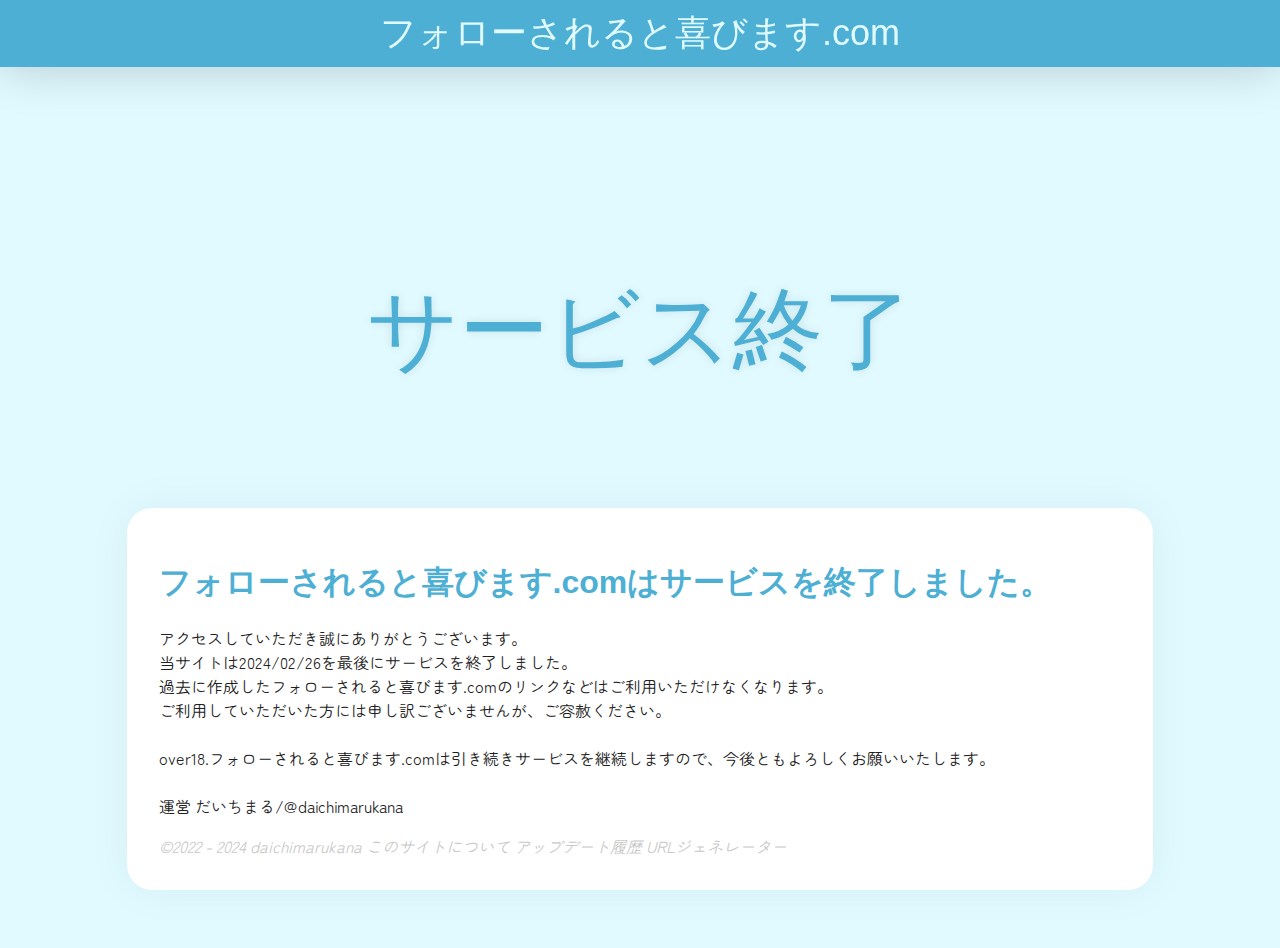
<file: index.html>
<!DOCTYPE html>
<html>
    <head>
        <title>フォローされると喜びます.com</title>
        <meta charset="UTF-8">
        <script async src="https://pagead2.googlesyndication.com/pagead/js/adsbygoogle.js?client=ca-pub-8891010575539194"
     crossorigin="anonymous"></script>
        <link rel="preconnect" href="https://fonts.googleapis.com">
        <link rel="preconnect" href="https://fonts.gstatic.com" crossorigin>
        <link href="https://fonts.googleapis.com/css2?family=Kosugi+Maru&family=Zen+Maru+Gothic&display=swap" rel="stylesheet">
        <link id="PageStyleSheet" rel="stylesheet" href="style/style.css" />
        <link rel="icon" type="image/png" href="fabicon/icon-16x16.png" sizes="16x16" />
        <link rel="icon" type="image/png" href="fabicon/icon-32x32.png" sizes="32x32" />
        <link rel="icon" type="image/png" href="fabicon/icon-96x96.png" sizes="96x96" />
        <link rel="apple-touch-icon" sizes="57x57"   href="fabicon/apple-touch-icon-57x57.png" />
        <link rel="apple-touch-icon" sizes="60x60"   href="fabicon/apple-touch-icon-60x60.png" />
        <link rel="apple-touch-icon" sizes="72x72"   href="fabicon/apple-touch-icon-72x72.png" />
        <link rel="apple-touch-icon" sizes="76x76"   href="fabicon/apple-touch-icon-76x76.png" />
        <link rel="apple-touch-icon" sizes="114x114" href="fabicon/apple-touch-icon-114x114.png" />
        <link rel="apple-touch-icon" sizes="120x120" href="fabicon/apple-touch-icon-120x120.png" />
        <link rel="apple-touch-icon" sizes="144x144" href="fabicon/apple-touch-icon-144x144.png" />
        <link rel="apple-touch-icon" sizes="152x152" href="fabicon/apple-touch-icon-152x152.png" />
        <link rel="apple-touch-icon" sizes="180x180" href="fabicon/apple-touch-icon-180x180.png" />

       
    <meta property="og:url" content="https://xn--48ji8b3b1c1dg4uro5h4fq416b.com/">
    <meta property="og:type" content="website">
    <meta property="og:title" content="フォローされると喜びます.com">
    <meta property="og:description" content="フォローしてください！！！サービス終了しました">
    <meta property="og:image" content="/fotohap.png">
        
    </head>

    <div class="Header">フォローされると喜びます.com</div>

    <div class="dekamoji">サービス終了</div>

    <main>
        <h1>フォローされると喜びます.comはサービスを終了しました。</h1>
        <p>アクセスしていただき誠にありがとうございます。<br>当サイトは2024/02/26を最後にサービスを終了しました。<br>過去に作成したフォローされると喜びます.comのリンクなどはご利用いただけなくなります。<br>
        ご利用していただいた方には申し訳ございませんが、ご容赦ください。<br><br>over18.フォローされると喜びます.comは引き続きサービスを継続しますので、今後ともよろしくお願いいたします。<br>
        <br>運営 だいちまる/@daichimarukana</p>
        
        </div>
        <a href="https://daichimarukana.com" class="foo">©2022 - 2024 daichimarukana</a>
        <a href="https://xn--48ji8b3b1c1dg4uro5h4fq416b.com/info/" class="foo">このサイトについて</a>
        <a href="https://xn--48ji8b3b1c1dg4uro5h4fq416b.com/info/update" class="foo">アップデート履歴</a>
        <a href="https://xn--48ji8b3b1c1dg4uro5h4fq416b.com/generate" class="foo">URLジェネレーター</a>
    </main>


</html>
</file>
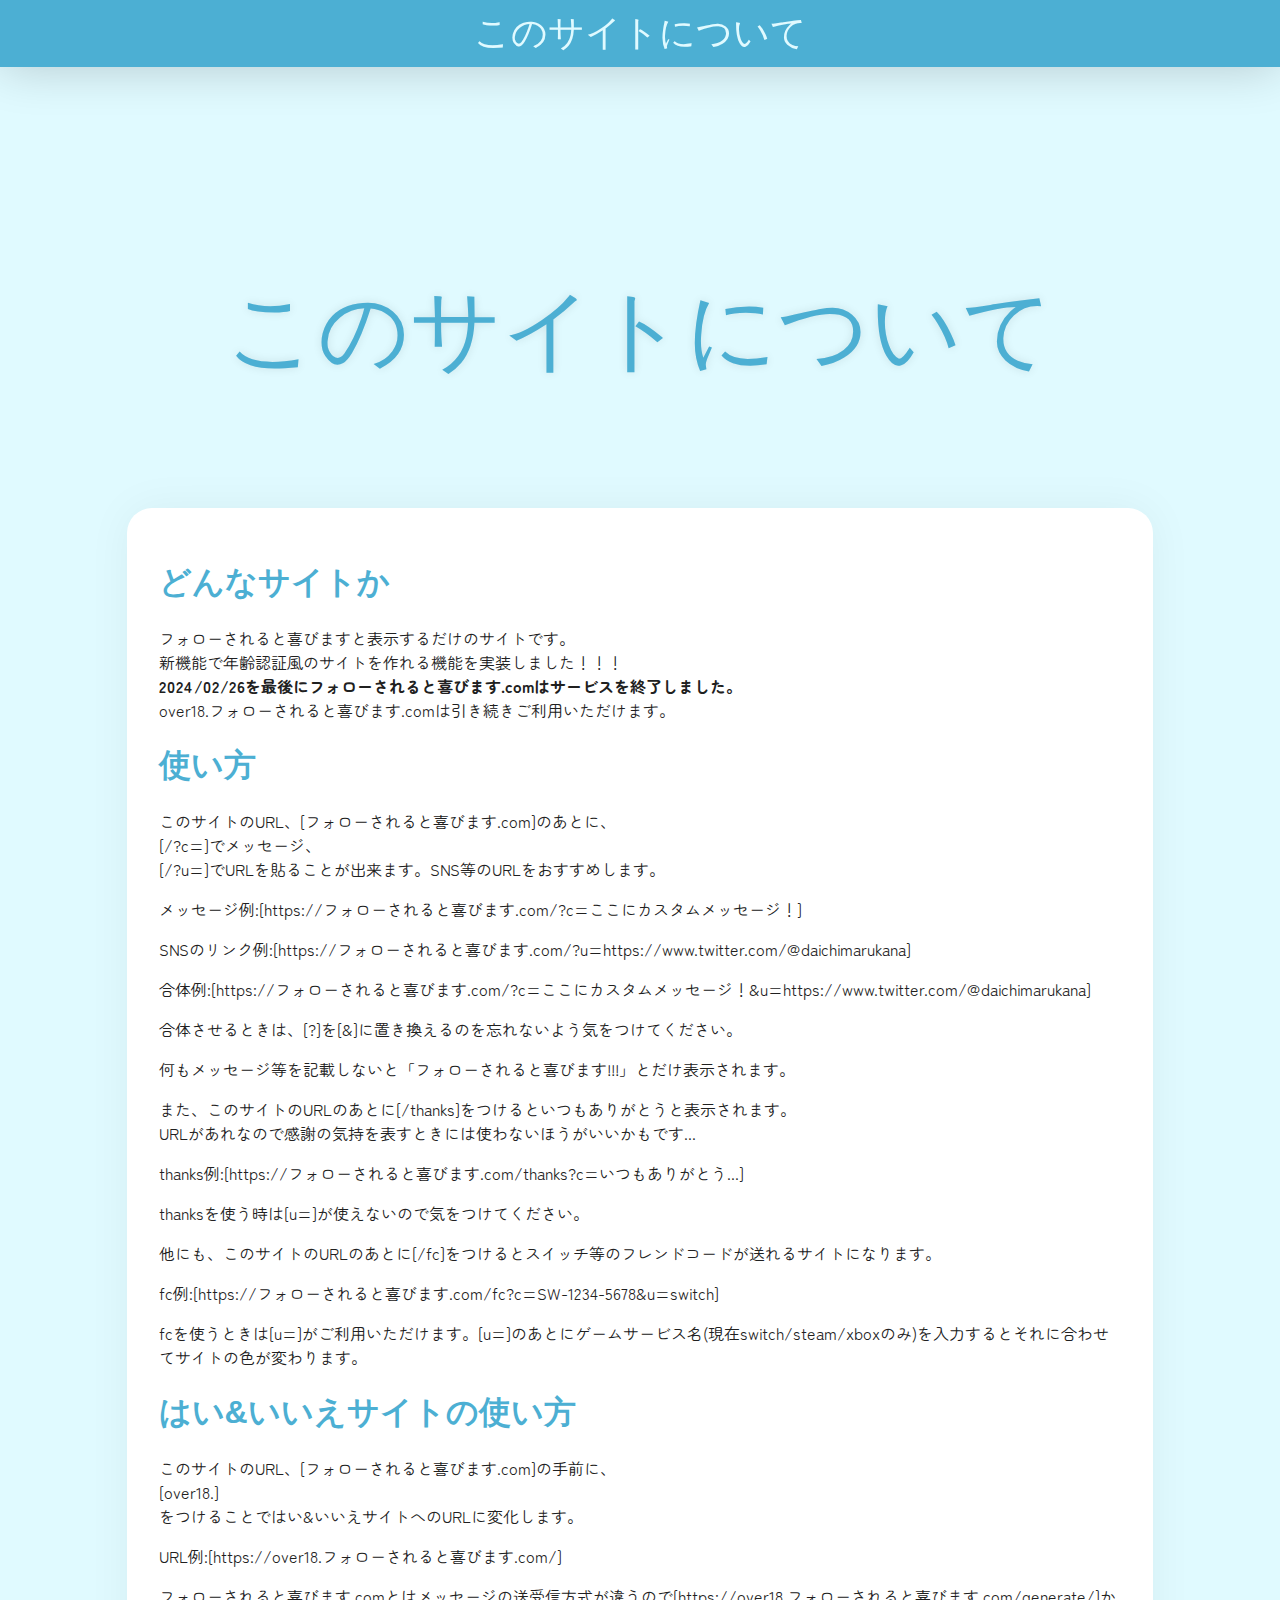
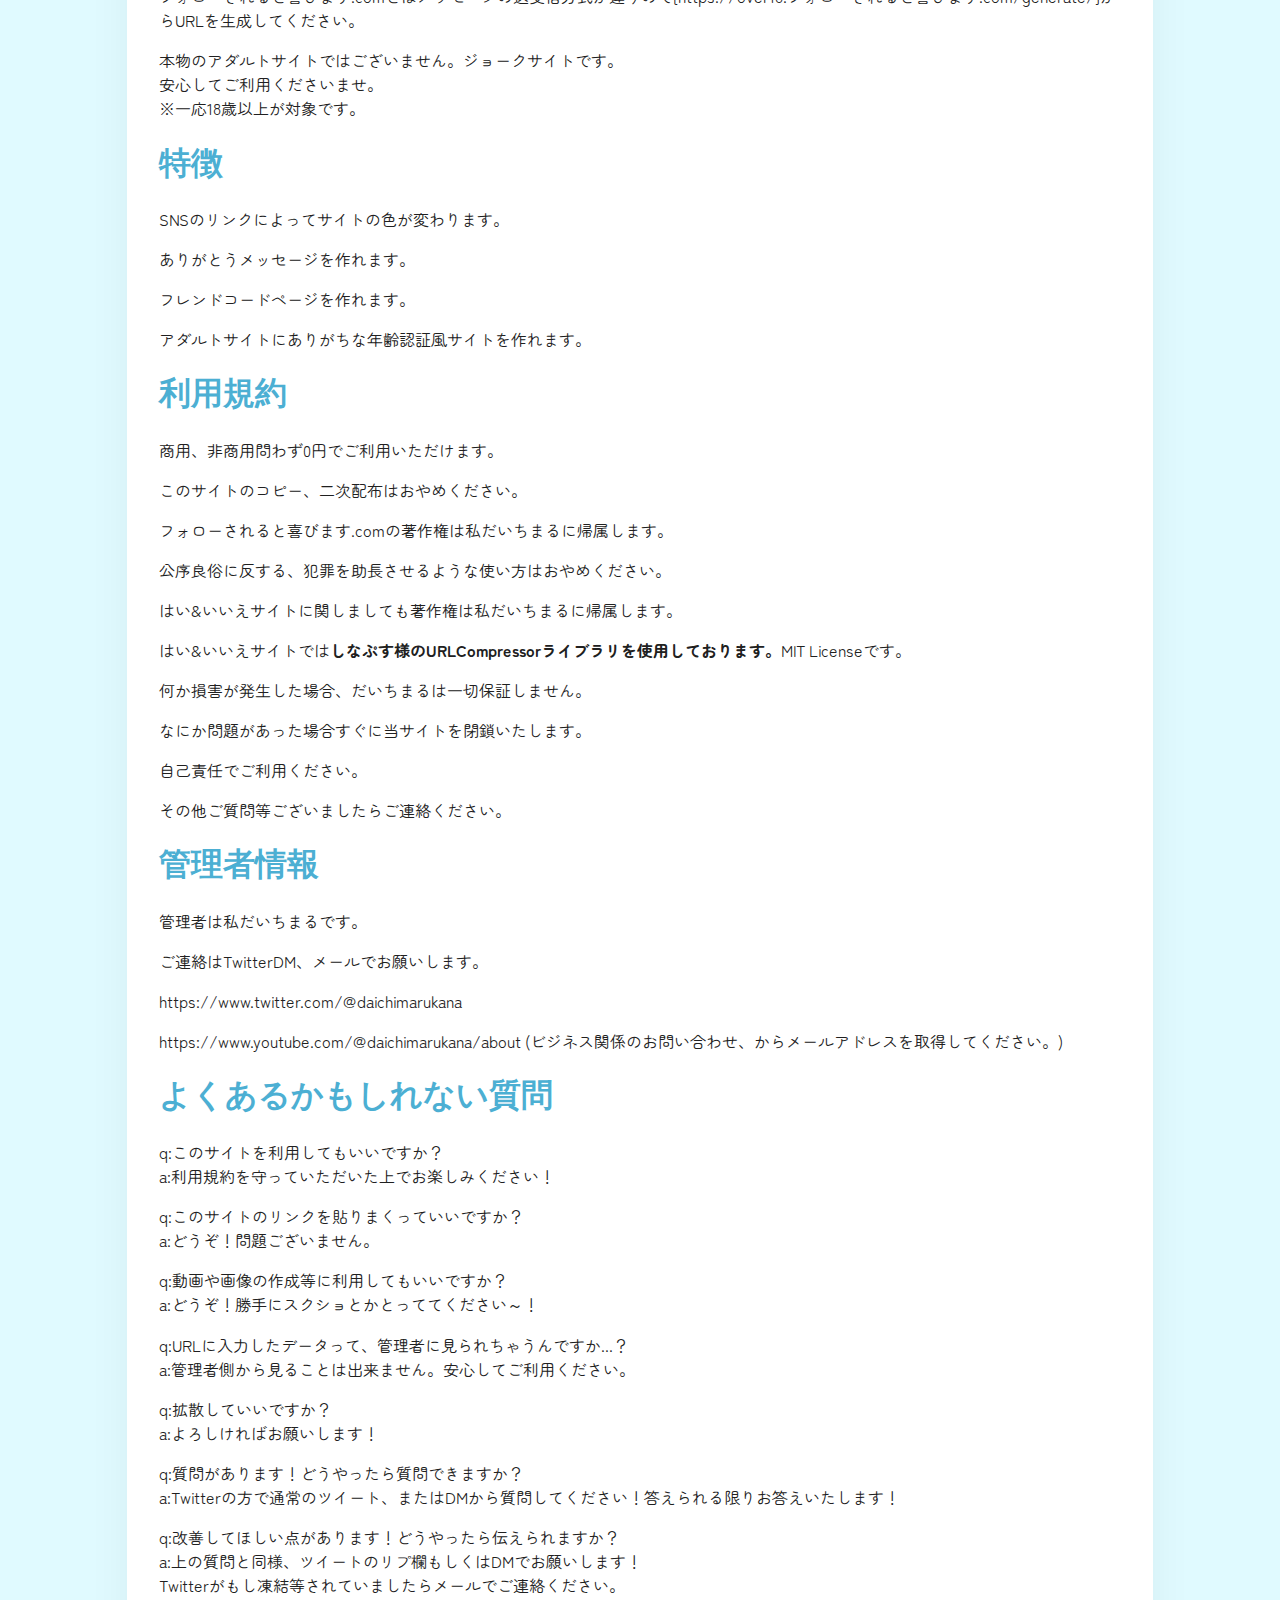
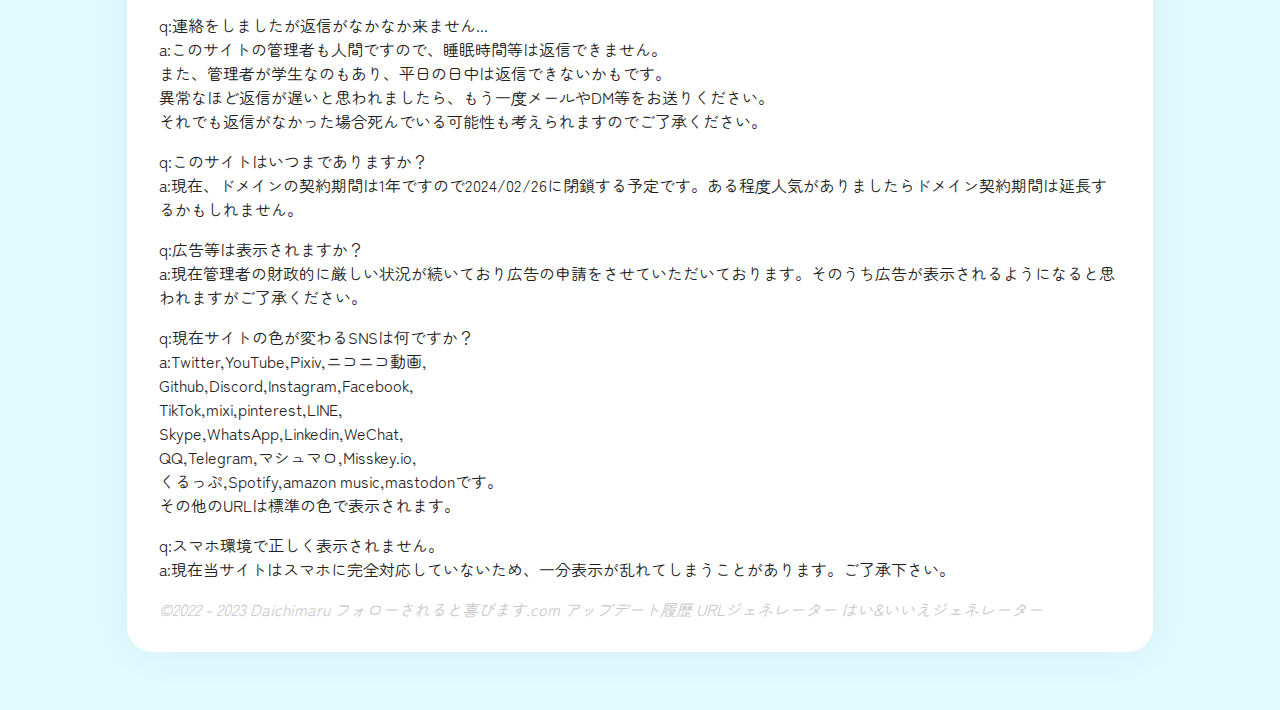
<file: info/index.html>
<!DOCTYPE html>
<html>
    <head>
        <title>このサイトについて - フォローされると喜びます.com</title>
        <meta charset="UTF-8">
        <link rel="preconnect" href="https://fonts.googleapis.com">
        <link rel="preconnect" href="https://fonts.gstatic.com" crossorigin>
        <link href="https://fonts.googleapis.com/css2?family=Kosugi+Maru&family=Zen+Maru+Gothic&display=swap" rel="stylesheet">
        <link id="PageStyleSheet" rel="stylesheet" href="../style/style.css" />
        <link rel="icon" type="image/png" href="../fabicon/icon-16x16.png" sizes="16x16" />
        <link rel="icon" type="image/png" href="../fabicon/icon-32x32.png" sizes="32x32" />
        <link rel="icon" type="image/png" href="../fabicon/icon-96x96.png" sizes="96x96" />
        <link rel="apple-touch-icon" sizes="57x57"   href="../fabicon/apple-touch-icon-57x57.png" />
        <link rel="apple-touch-icon" sizes="60x60"   href="../fabicon/apple-touch-icon-60x60.png" />
        <link rel="apple-touch-icon" sizes="72x72"   href="../fabicon/apple-touch-icon-72x72.png" />
        <link rel="apple-touch-icon" sizes="76x76"   href="../fabicon/apple-touch-icon-76x76.png" />
        <link rel="apple-touch-icon" sizes="114x114" href="../fabicon/apple-touch-icon-114x114.png" />
        <link rel="apple-touch-icon" sizes="120x120" href="../fabicon/apple-touch-icon-120x120.png" />
        <link rel="apple-touch-icon" sizes="144x144" href="../fabicon/apple-touch-icon-144x144.png" />
        <link rel="apple-touch-icon" sizes="152x152" href="../fabicon/apple-touch-icon-152x152.png" />
        <link rel="apple-touch-icon" sizes="180x180" href="../fabicon/apple-touch-icon-180x180.png" />

          </script>
    </head>

    <div class="Header">このサイトについて</div>

    <div class="dekamoji">このサイトについて</div>

    <main>
        <h1>どんなサイトか</h1>
        <p>フォローされると喜びますと表示するだけのサイトです。<br>新機能で年齢認証風のサイトを作れる機能を実装しました！！！<br>
        <b>2024/02/26を最後にフォローされると喜びます.comはサービスを終了しました。</b><br>over18.フォローされると喜びます.comは引き続きご利用いただけます。</p>
        <h1>使い方</h1>
        <p>このサイトのURL、[フォローされると喜びます.com]のあとに、<br>[/?c=]でメッセージ、<br>[/?u=]でURLを貼ることが出来ます。SNS等のURLをおすすめします。</p>
        <p>メッセージ例:[https://フォローされると喜びます.com/?c=ここにカスタムメッセージ！]</p>
        <p>SNSのリンク例:[https://フォローされると喜びます.com/?u=https://www.twitter.com/@daichimarukana]</p>
        <p>合体例:[https://フォローされると喜びます.com/?c=ここにカスタムメッセージ！&u=https://www.twitter.com/@daichimarukana]</p>
        <p>合体させるときは、[?]を[&]に置き換えるのを忘れないよう気をつけてください。</p>
        <p>何もメッセージ等を記載しないと「フォローされると喜びます!!!」とだけ表示されます。</p>
        <p>また、このサイトのURLのあとに[/thanks]をつけるといつもありがとうと表示されます。<br>URLがあれなので感謝の気持を表すときには使わないほうがいいかもです...</p>
        <p>thanks例:[https://フォローされると喜びます.com/thanks?c=いつもありがとう...]</p>
        <p>thanksを使う時は[u=]が使えないので気をつけてください。<p>
        <p>他にも、このサイトのURLのあとに[/fc]をつけるとスイッチ等のフレンドコードが送れるサイトになります。<p>
        <p>fc例:[https://フォローされると喜びます.com/fc?c=SW-1234-5678&u=switch]<p>
        <p>fcを使うときは[u=]がご利用いただけます。[u=]のあとにゲームサービス名(現在switch/steam/xboxのみ)を入力するとそれに合わせてサイトの色が変わります。</p>

        <h1>はい&いいえサイトの使い方</h1>
        <p>このサイトのURL、[フォローされると喜びます.com]の手前に、<br>[over18.]<br>をつけることではい&いいえサイトへのURLに変化します。</p>
        <p>URL例:[https://over18.フォローされると喜びます.com/]</p>
        <p>フォローされると喜びます.comとはメッセージの送受信方式が違うので[https://over18.フォローされると喜びます.com/generate/]からURLを生成してください。</p>
        <p>本物のアダルトサイトではございません。ジョークサイトです。<br>安心してご利用くださいませ。<br>※一応18歳以上が対象です。</p>

        <h1>特徴</h1>
        <p>SNSのリンクによってサイトの色が変わります。</p>
        <p>ありがとうメッセージを作れます。</p>
        <p>フレンドコードページを作れます。</P>
        <p>アダルトサイトにありがちな年齢認証風サイトを作れます。</p>
        <h1>利用規約</h1>
        <p>商用、非商用問わず0円でご利用いただけます。</p>
        <p>このサイトのコピー、二次配布はおやめください。</p>
        <p>フォローされると喜びます.comの著作権は私だいちまるに帰属します。</p>
        <p>公序良俗に反する、犯罪を助長させるような使い方はおやめください。</p>
        <p>はい&いいえサイトに関しましても著作権は私だいちまるに帰属します。</p>
        <p>はい&いいえサイトでは<b>しなぷす様のURLCompressorライブラリを使用しております。</b>MIT Licenseです。</p>
        <P>何か損害が発生した場合、だいちまるは一切保証しません。</P>
        <p>なにか問題があった場合すぐに当サイトを閉鎖いたします。</p>
        <p>自己責任でご利用ください。</p>
        <p></p>
        <p>その他ご質問等ございましたらご連絡ください。</p>
        <h1>管理者情報</h1>
        <p>管理者は私だいちまるです。</p>
        <p>ご連絡はTwitterDM、メールでお願いします。</p>
        <p>https://www.twitter.com/@daichimarukana</p>
        <p>https://www.youtube.com/@daichimarukana/about (ビジネス関係のお問い合わせ、からメールアドレスを取得してください。)</p>
        <h1>よくあるかもしれない質問</h1>
        <p>q:このサイトを利用してもいいですか？<br>a:利用規約を守っていただいた上でお楽しみください！</p>
        <p>q:このサイトのリンクを貼りまくっていいですか？<br>a:どうぞ！問題ございません。</p>
        <p>q:動画や画像の作成等に利用してもいいですか？<br>a:どうぞ！勝手にスクショとかとっててください～！</p>
        <p>q:URLに入力したデータって、管理者に見られちゃうんですか...？<br>a:管理者側から見ることは出来ません。安心してご利用ください。</p>
        <p>q:拡散していいですか？<br>a:よろしければお願いします！</p>
        <p>q:質問があります！どうやったら質問できますか？<br>a:Twitterの方で通常のツイート、またはDMから質問してください！答えられる限りお答えいたします！</p>
        <p>q:改善してほしい点があります！どうやったら伝えられますか？<br>a:上の質問と同様、ツイートのリプ欄もしくはDMでお願いします！<br>Twitterがもし凍結等されていましたらメールでご連絡ください。</p>
        <p>q:連絡をしましたが返信がなかなか来ません...<br>a:このサイトの管理者も人間ですので、睡眠時間等は返信できません。<br>また、管理者が学生なのもあり、平日の日中は返信できないかもです。<br>異常なほど返信が遅いと思われましたら、もう一度メールやDM等をお送りください。<br>それでも返信がなかった場合死んでいる可能性も考えられますのでご了承ください。</p>
        <p>q:このサイトはいつまでありますか？<br>a:現在、ドメインの契約期間は1年ですので2024/02/26に閉鎖する予定です。ある程度人気がありましたらドメイン契約期間は延長するかもしれません。</p>
        <p>q:広告等は表示されますか？<br>a:現在管理者の財政的に厳しい状況が続いており広告の申請をさせていただいております。そのうち広告が表示されるようになると思われますがご了承ください。</p>
        <p>q:現在サイトの色が変わるSNSは何ですか？<br>a:Twitter,YouTube,Pixiv,ニコニコ動画,<br>Github,Discord,Instagram,Facebook,<br>TikTok,mixi,pinterest,LINE,<br>Skype,WhatsApp,Linkedin,WeChat,<br>QQ,Telegram,マシュマロ,Misskey.io,<br>くるっぷ,Spotify,amazon music,mastodonです。<br>その他のURLは標準の色で表示されます。</p>
        <p>q:スマホ環境で正しく表示されません。<br>a:現在当サイトはスマホに完全対応していないため、一分表示が乱れてしまうことがあります。ご了承下さい。</p>
        <a href="https://daichimarukana.com" class="foo">©2022 - 2023 Daichimaru</a>
        <a href="https://xn--48ji8b3b1c1dg4uro5h4fq416b.com/" class="foo">フォローされると喜びます.com</a>
        <a href="https://xn--48ji8b3b1c1dg4uro5h4fq416b.com/info/update" class="foo">アップデート履歴</a>
        <a href="https://xn--48ji8b3b1c1dg4uro5h4fq416b.com/generate" class="foo">URLジェネレーター</a>
        <a href="https://over18.xn--48ji8b3b1c1dg4uro5h4fq416b.com/generate" class="foo">はい&いいえジェネレーター</a>
    </main>


</html>
</file>
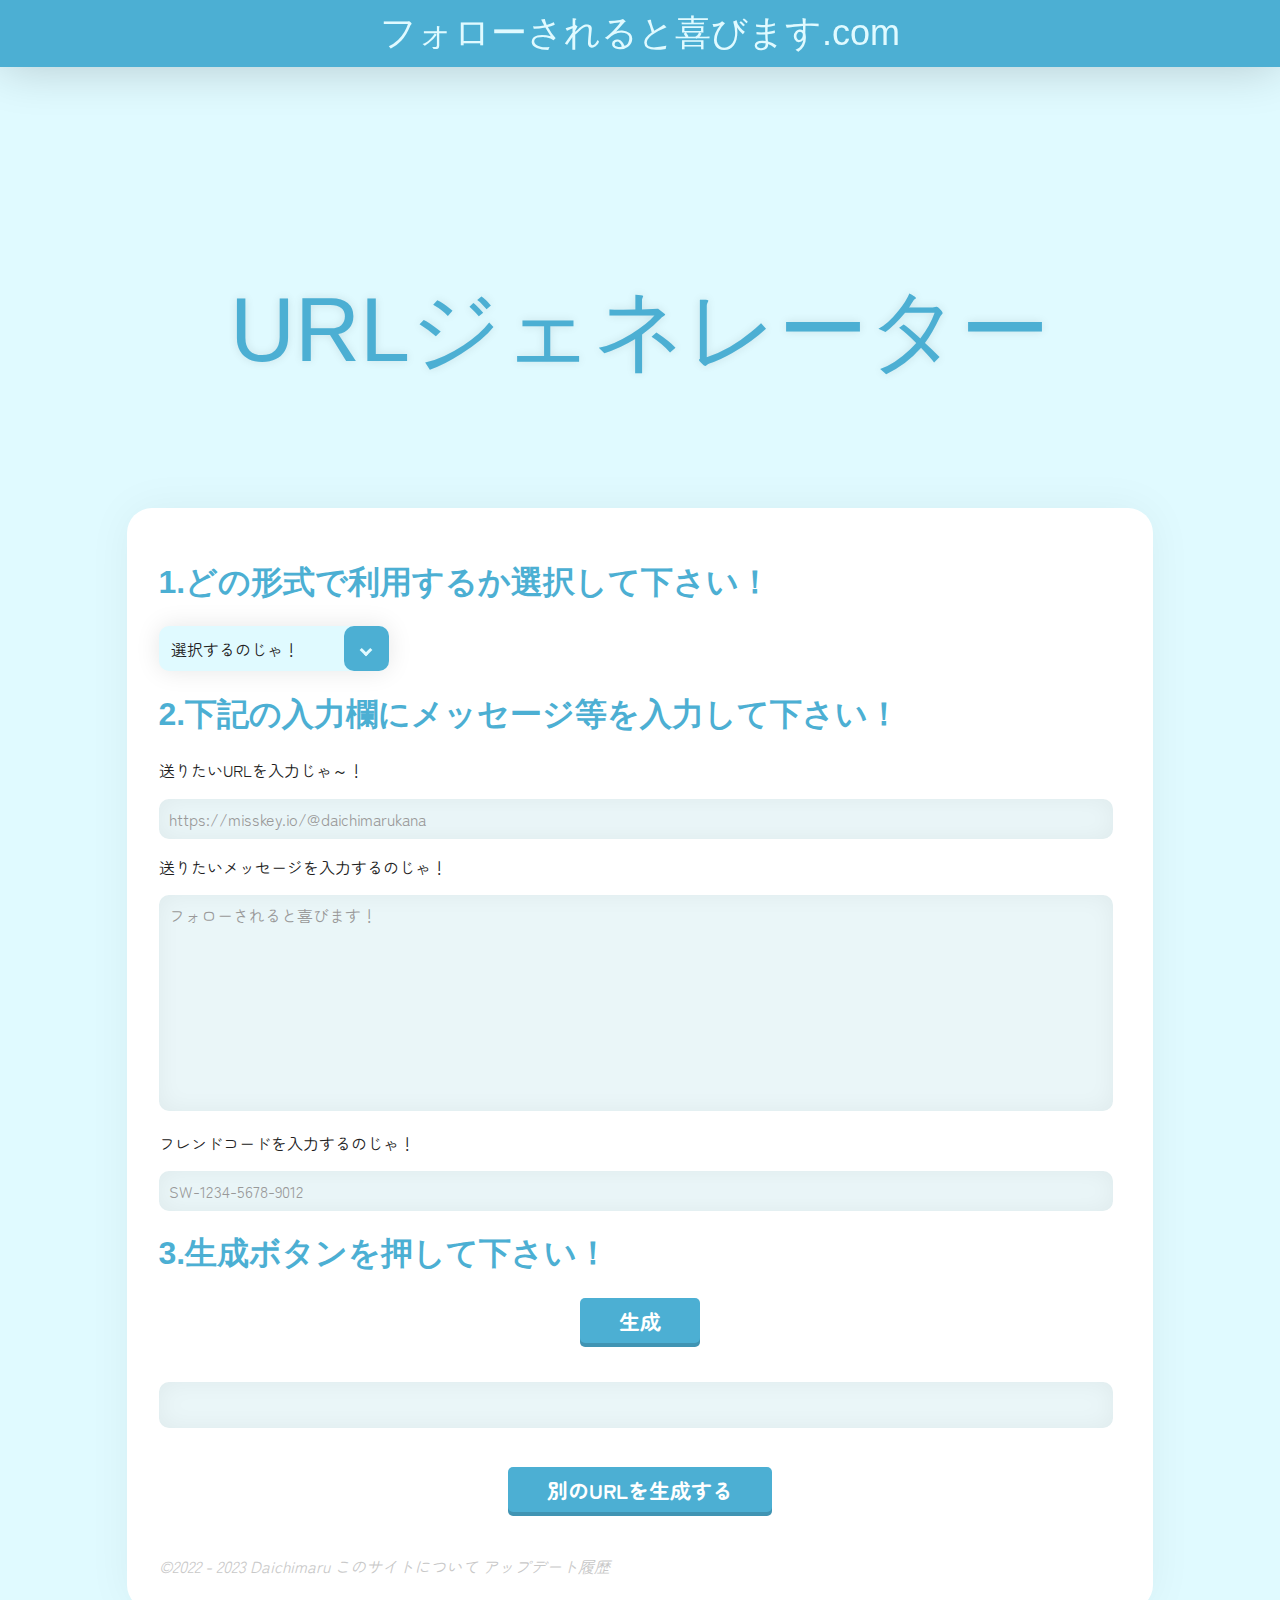
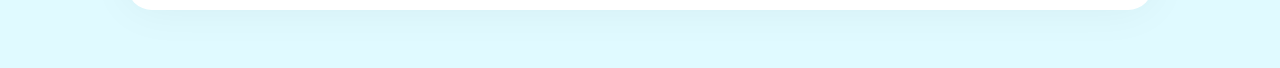
<file: generate.html>
<!DOCTYPE html>

<html>
    <head>
        <title>フォローされると喜びます.com</title>
        <meta charset="UTF-8">
        <link rel="preconnect" href="https://fonts.googleapis.com">
        <link rel="preconnect" href="https://fonts.gstatic.com" crossorigin>
        <link href="https://fonts.googleapis.com/css2?family=Kosugi+Maru&family=Zen+Maru+Gothic&display=swap" rel="stylesheet">
        <link id="PageStyleSheet" rel="stylesheet" href="style/style.css" />
        <link rel="icon" type="image/png" href="fabicon/icon-16x16.png" sizes="16x16" />
        <link rel="icon" type="image/png" href="fabicon/icon-32x32.png" sizes="32x32" />
        <link rel="icon" type="image/png" href="fabicon/icon-96x96.png" sizes="96x96" />
        <link rel="apple-touch-icon" sizes="57x57"   href="fabicon/apple-touch-icon-57x57.png" />
        <link rel="apple-touch-icon" sizes="60x60"   href="fabicon/apple-touch-icon-60x60.png" />
        <link rel="apple-touch-icon" sizes="72x72"   href="fabicon/apple-touch-icon-72x72.png" />
        <link rel="apple-touch-icon" sizes="76x76"   href="fabicon/apple-touch-icon-76x76.png" />
        <link rel="apple-touch-icon" sizes="114x114" href="fabicon/apple-touch-icon-114x114.png" />
        <link rel="apple-touch-icon" sizes="120x120" href="fabicon/apple-touch-icon-120x120.png" />
        <link rel="apple-touch-icon" sizes="144x144" href="fabicon/apple-touch-icon-144x144.png" />
        <link rel="apple-touch-icon" sizes="152x152" href="fabicon/apple-touch-icon-152x152.png" />
        <link rel="apple-touch-icon" sizes="180x180" href="fabicon/apple-touch-icon-180x180.png" />

        <script type="text/javascript">
        var fgt = ""
        window.onload = function(){
        document.getElementById("checkButton").onclick = function(){
        var str1 = document.getElementById("url").value;
        var str2 = document.getElementById("mes").value;
        var str3 = document.getElementById("fc").value;

        str4 = str2.replace(/\n/g, '<br>');

        str5 = str2.replace(/\n/g, '&lt;br&gt;');

        if(document.getElementById('snsck')){
        id = document.getElementById('snsck').value;
        if(id == 'sns'){
          var str = "https://xn--48ji8b3b1c1dg4uro5h4fq416b.com/?c="+str4+"&u="+str1+"";
          var vpx = "https://xn--48ji8b3b1c1dg4uro5h4fq416b.com/?c="+str5+"&u="+str1+"";
        }else if(id == "switch" || id == "steam" || id == "xbox"){
          var str = "https://xn--48ji8b3b1c1dg4uro5h4fq416b.com/fc?c="+str3+"&u="+id+"";
          var vpx = "https://xn--48ji8b3b1c1dg4uro5h4fq416b.com/fc?c="+str3+"&u="+id+"";
        }else if(id == "thanks"){
          var str = "https://xn--48ji8b3b1c1dg4uro5h4fq416b.com/thanks?c="+str4+"";
          var vpx = "https://xn--48ji8b3b1c1dg4uro5h4fq416b.com/thanks?c="+str5+"";
        }

        if (str === undefined) {
          alert("【1.】を選択して下さい。")
        }else{
          document.getElementById('the1').style.display = "none";//frend code
          document.getElementById('the2').style.display = "none";//frend code
          document.getElementById('checkButton').style.display = "none";//frend code

          document.getElementById('Link').style.display = "none";//url
          document.getElementById('Mes').style.display = "none";//message
          document.getElementById('FC').style.display = "none";//frend code

          document.getElementById('reload').style.display = "";//reload

          document.getElementById("result").innerHTML = vpx;

          navigator.clipboard.writeText(str);

          let text = document.getElementById('copys').innerHTML;
          document.getElementById('copys').innerHTML = 'コピーしました';
        }
        }
      }}
      

function viewChange(){
  document.getElementById('reload').style.display = "none";//reload

    if(document.getElementById('snsck')){
        id = document.getElementById('snsck').value;
        if(id == 'sns'){
          let text = document.getElementById('Mes').innerHTML;
          document.getElementById('Mes').innerHTML = '<p>送りたいメッセージを入力するのじゃ！</p><textarea type="text" name="mes" id="mes" class="textarea" maxlength="890" placeholder="フォローされると喜びます！"></textarea >';

            document.getElementById('Link').style.display = "";//url
            document.getElementById('Mes').style.display = "";//message
            document.getElementById('FC').style.display = "none";//frend code
        }
        else if(id == 'switch'){
          let text = document.getElementById('FC').innerHTML;
          document.getElementById('FC').innerHTML = '<p>フレンドコードを入力するのじゃ！</p><input type="text" name="fc" id="fc" class="input" placeholder="SW-1234-5678-9012">';

          document.getElementById('Link').style.display = "none";//url
            document.getElementById('Mes').style.display = "none";//message
            document.getElementById('FC').style.display = "";//frend code
        }
        else if(id == 'steam'){
          let text = document.getElementById('FC').innerHTML;
          document.getElementById('FC').innerHTML = '<p>フレンドコードを入力するのじゃ！</p><input type="text" name="fc" id="fc" class="input" placeholder="2744290371">';

          document.getElementById('Link').style.display = "none";//url
            document.getElementById('Mes').style.display = "none";//message
            document.getElementById('FC').style.display = "";//frend code
        }
        else if(id == 'xbox'){
          let text = document.getElementById('FC').innerHTML;
          document.getElementById('FC').innerHTML = '<p>フレンドコードを入力するのじゃ！</p><input type="text" name="fc" id="fc" class="input" placeholder="inuinuDog23456">';

          document.getElementById('Link').style.display = "none";//url
            document.getElementById('Mes').style.display = "none";//message
            document.getElementById('FC').style.display = "";//frend code
        }
        else if(id == 'thanks'){
          let text = document.getElementById('Mes').innerHTML;
          document.getElementById('Mes').innerHTML = '<p>送りたいメッセージを入力するのじゃ！</p><textarea type="text" name="mes" id="mes" class="textarea" maxlength="890" placeholder="いつもありがとうございます～🙇"></textarea >';

          document.getElementById('Link').style.display = "none";//url
            document.getElementById('Mes').style.display = "";//message
            document.getElementById('FC').style.display = "none";//frend code
        }else if(id == ''){
          document.getElementById('Link').style.display = "none";//url
            document.getElementById('Mes').style.display = "none";//message
            document.getElementById('FC').style.display = "none";//frend code
        }
    }

window.onload = viewChange;
}
        </script>
        
    <meta property="og:url" content="https://xn--48ji8b3b1c1dg4uro5h4fq416b.com/">
    <meta property="og:type" content="website">
    <meta property="og:title" content="URLジェネレーター - フォローされると喜びます.com">
    <meta property="og:description" content="URL作れるで～">
    <meta property="og:image" content="/fotohap.png">
        
    </head>

    <div class="Header">フォローされると喜びます.com</div>

    <div class="dekamoji">URLジェネレーター</div>

    <main>
<div id="the1">
      <h1>1.どの形式で利用するか選択して下さい！</h1>
<form name="form1">

  <label class="selectbox">
	<select name="whatsns" class="whoisns" id="snsck" onchange="viewChange();" required>
    <option hidden>選択するのじゃ！</option>
    <optgroup label="SNS">
		  <option value="sns">SNS</option>
		 </optgroup>
		 <optgroup label="フレンドコード">
		  <option value="switch">Switch</option>
		  <option value="steam">Steam</option>
		  <option value="xbox">Xbox</option>
		 </optgroup>
     <optgroup label="Thanks">
		  <option value="thanks">Thanks</option>
		 </optgroup>

	</select>
</label>
</div>

</form>
<div id="the2">
<h1>2.下記の入力欄にメッセージ等を入力して下さい！</h1>
      <form method="get" name="mainForm" id = "inputto">

          <div id="Link">
              <p>送りたいURLを入力じゃ～！</p>
              <input type="text" name="url" id="url" value="" class="input" placeholder="https://misskey.io/@daichimarukana">
          </div>
          <div id="Mes">
            <p>送りたいメッセージを入力するのじゃ！</p>
            <textarea type="text" name="mes" id="mes" class="textarea" maxlength="890" placeholder="フォローされると喜びます！"></textarea >
          </div>

          </div>
          <div id="FC">
            <p>フレンドコードを入力するのじゃ！</p>
            <input type="text" name="fc" id="fc" class="input" placeholder="SW-1234-5678-9012">
          </div>
        
        </form>
</div>

        <h1>3.生成ボタンを押して下さい！</h1>
          <input type="button" id="checkButton" class="regist-on" value="生成">
          <div class="copys" id="copys">
          </div>

          <div id="result" class="kanse"></div>

          <input type="button" value="別のURLを生成する" class="regist-on2" onclick="window.location.reload();" id = "reload" />

          <a href="https://daichimarukana.com" class="foo">©2022 - 2023 Daichimaru</a>
          <a href="https://xn--48ji8b3b1c1dg4uro5h4fq416b.com/info/" class="foo">このサイトについて</a>
          <a href="https://xn--48ji8b3b1c1dg4uro5h4fq416b.com/info/update" class="foo">アップデート履歴</a>
    </main>


</html>
</file>
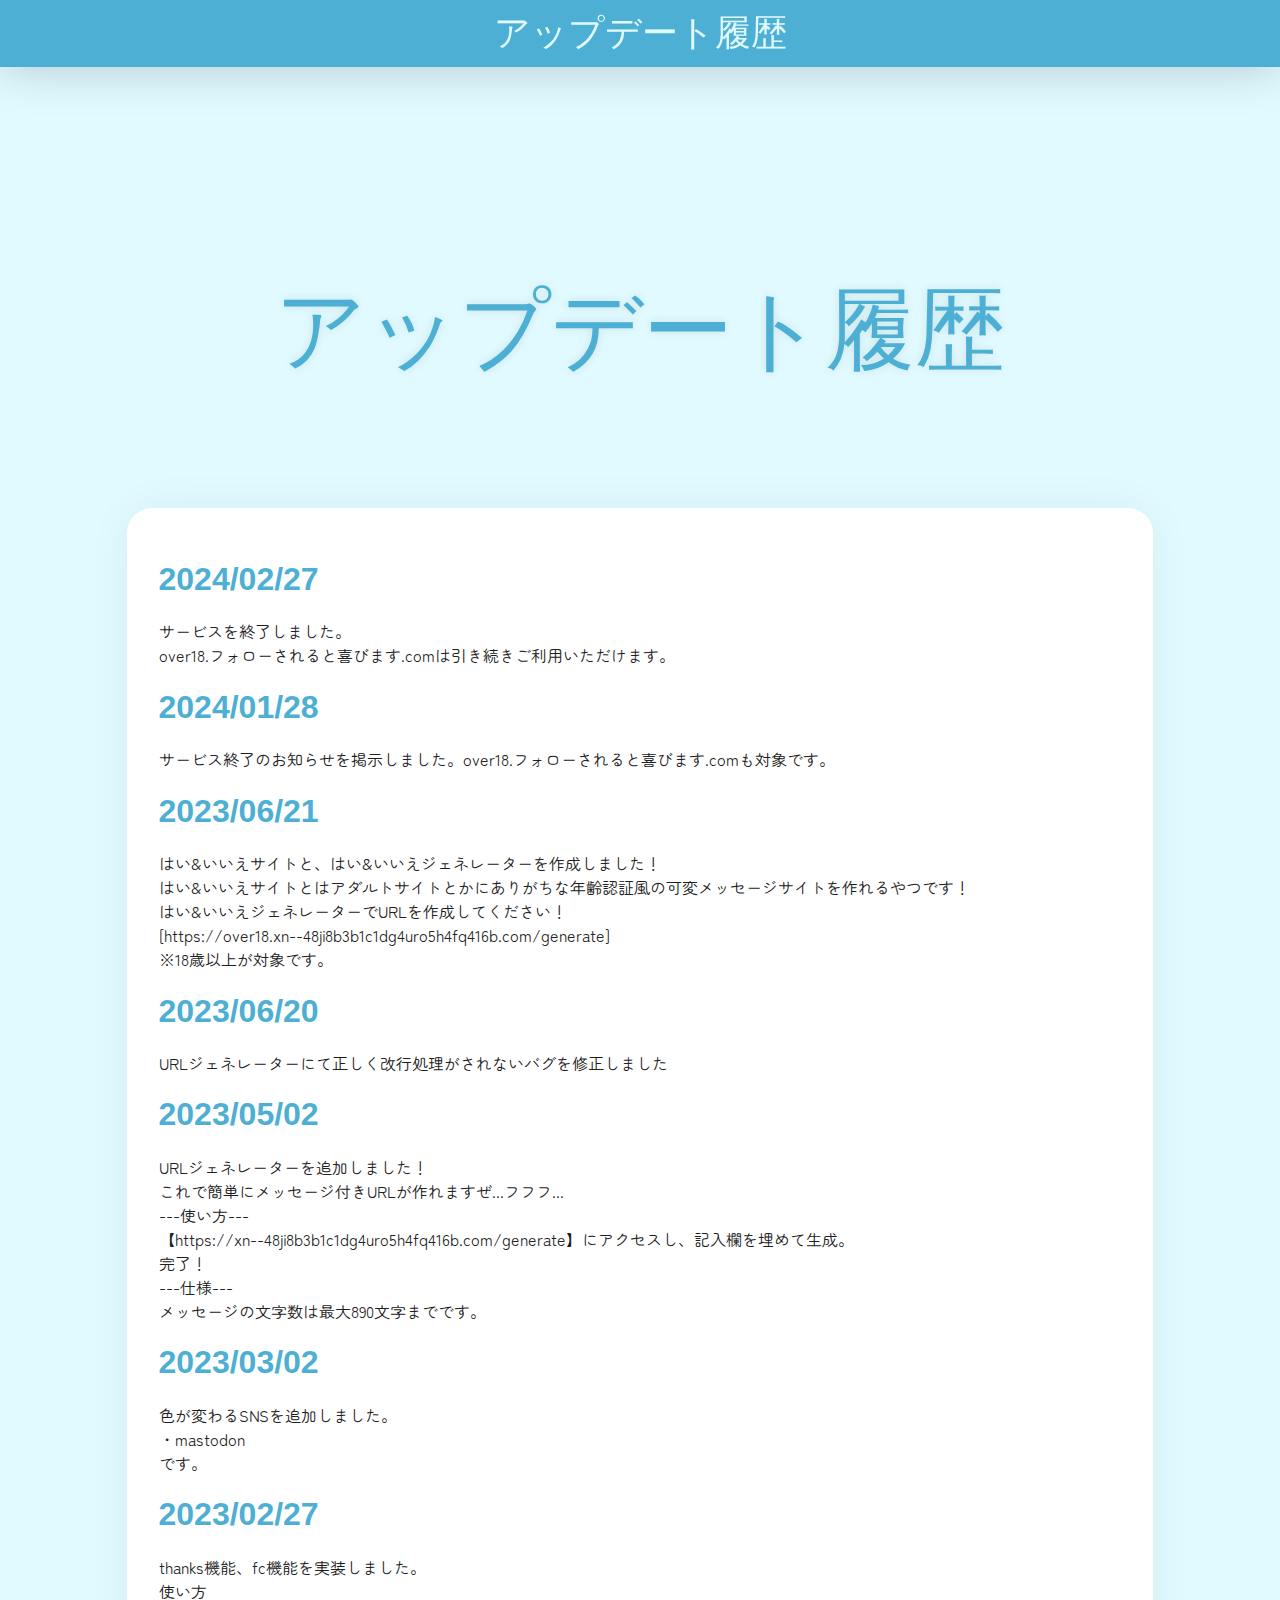
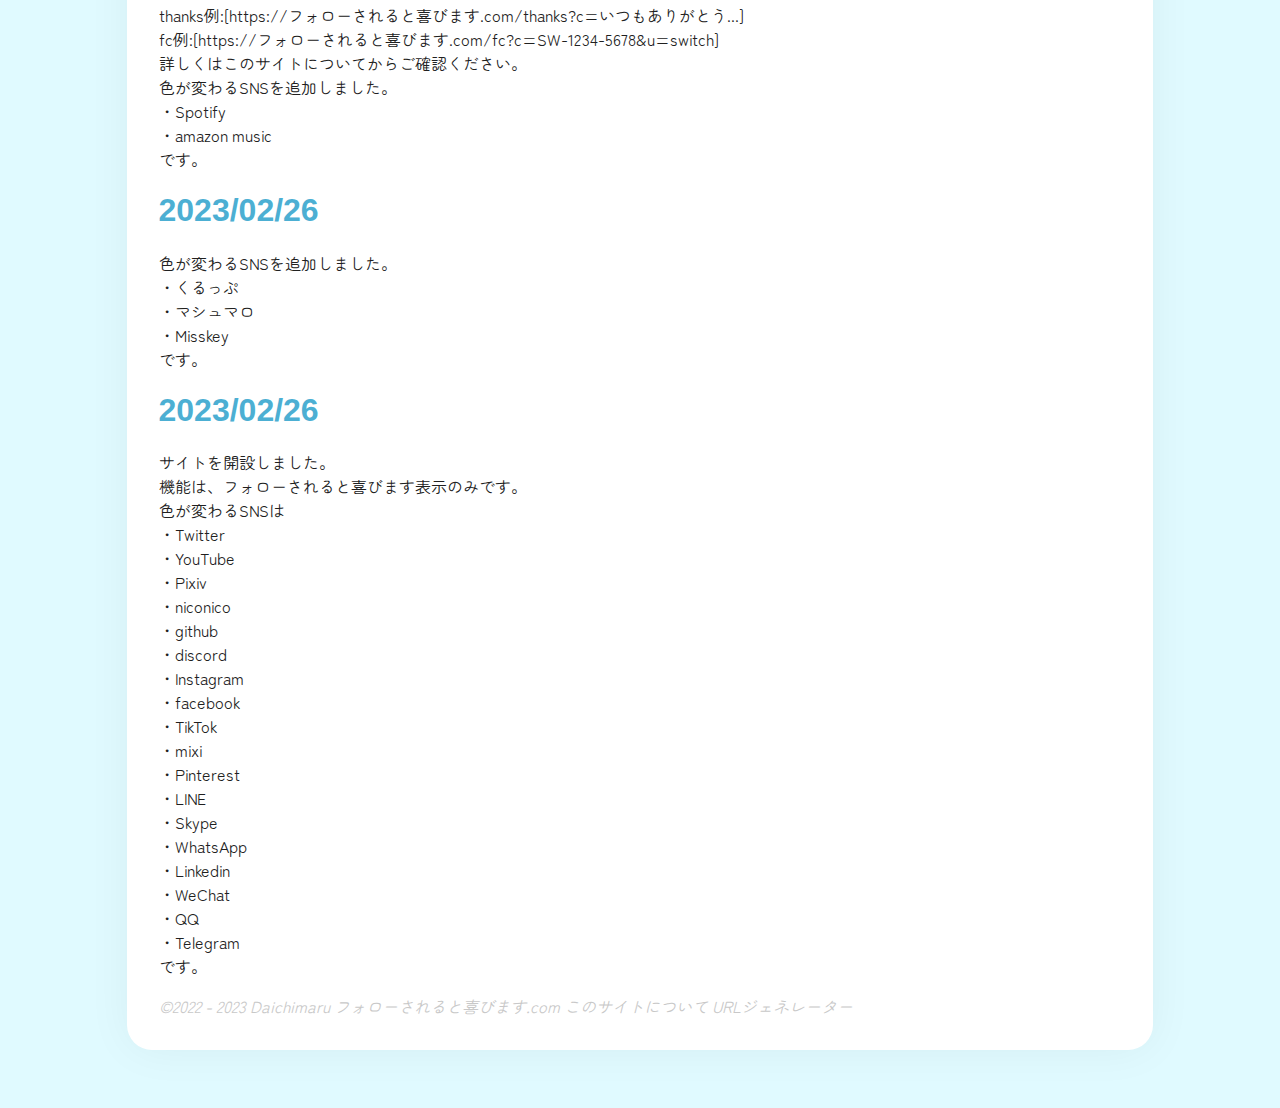
<file: info/update.html>
<!DOCTYPE html>
<html>
    <head>
        <title>アップデート履歴 - フォローされると喜びます.com</title>
        <meta charset="UTF-8">
        <link rel="preconnect" href="https://fonts.googleapis.com">
        <link rel="preconnect" href="https://fonts.gstatic.com" crossorigin>
        <link href="https://fonts.googleapis.com/css2?family=Kosugi+Maru&family=Zen+Maru+Gothic&display=swap" rel="stylesheet">
        <link id="PageStyleSheet" rel="stylesheet" href="../style/style.css" />
        <link rel="icon" type="image/png" href="../fabicon/icon-16x16.png" sizes="16x16" />
        <link rel="icon" type="image/png" href="../fabicon/icon-32x32.png" sizes="32x32" />
        <link rel="icon" type="image/png" href="../fabicon/icon-96x96.png" sizes="96x96" />
        <link rel="apple-touch-icon" sizes="57x57"   href="../fabicon/apple-touch-icon-57x57.png" />
        <link rel="apple-touch-icon" sizes="60x60"   href="../fabicon/apple-touch-icon-60x60.png" />
        <link rel="apple-touch-icon" sizes="72x72"   href="../fabicon/apple-touch-icon-72x72.png" />
        <link rel="apple-touch-icon" sizes="76x76"   href="../fabicon/apple-touch-icon-76x76.png" />
        <link rel="apple-touch-icon" sizes="114x114" href="../fabicon/apple-touch-icon-114x114.png" />
        <link rel="apple-touch-icon" sizes="120x120" href="../fabicon/apple-touch-icon-120x120.png" />
        <link rel="apple-touch-icon" sizes="144x144" href="../fabicon/apple-touch-icon-144x144.png" />
        <link rel="apple-touch-icon" sizes="152x152" href="../fabicon/apple-touch-icon-152x152.png" />
        <link rel="apple-touch-icon" sizes="180x180" href="../fabicon/apple-touch-icon-180x180.png" />

          </script>
    </head>

    <div class="Header">アップデート履歴</div>

    <div class="dekamoji">アップデート履歴</div>

    <main>
        <h1>2024/02/27</h1>
        <p>サービスを終了しました。<br>over18.フォローされると喜びます.comは引き続きご利用いただけます。</p>
        <h1>2024/01/28</h1>
        <p>サービス終了のお知らせを掲示しました。over18.フォローされると喜びます.comも対象です。</p>

        <h1>2023/06/21</h1>
        <p>はい&いいえサイトと、はい&いいえジェネレーターを作成しました！<br>はい&いいえサイトとはアダルトサイトとかにありがちな年齢認証風の可変メッセージサイトを作れるやつです！<br>はい&いいえジェネレーターでURLを作成してください！<br>[https://over18.xn--48ji8b3b1c1dg4uro5h4fq416b.com/generate]<br>※18歳以上が対象です。</p>

        <h1>2023/06/20</h1>
        <p>URLジェネレーターにて正しく改行処理がされないバグを修正しました</p>
        <h1>2023/05/02</h1>
        <p>URLジェネレーターを追加しました！<br>これで簡単にメッセージ付きURLが作れますぜ...フフフ...<br>---使い方---<br>【https://xn--48ji8b3b1c1dg4uro5h4fq416b.com/generate】にアクセスし、記入欄を埋めて生成。<br>完了！<br>---仕様---<br>メッセージの文字数は最大890文字までです。</p>
        
        <h1>2023/03/02</h1>
        <p>色が変わるSNSを追加しました。<br>・mastodon<br>です。</p>
        
        <h1>2023/02/27</h1>
        <p>thanks機能、fc機能を実装しました。<br>使い方<br>thanks例:[https://フォローされると喜びます.com/thanks?c=いつもありがとう...]<br>fc例:[https://フォローされると喜びます.com/fc?c=SW-1234-5678&u=switch]<br>詳しくはこのサイトについてからご確認ください。<br>色が変わるSNSを追加しました。<br>・Spotify<br>・amazon music<br>です。</p>

        <h1>2023/02/26</h1>
        <p>色が変わるSNSを追加しました。<br>・くるっぷ<br>・マシュマロ<br>・Misskey<br>です。</p>

        <h1>2023/02/26</h1>
        <p>サイトを開設しました。<br>機能は、フォローされると喜びます表示のみです。<br>色が変わるSNSは<br>・Twitter<br>・YouTube<br>・Pixiv<br>・niconico<br>・github<br>・discord<br>・Instagram<br>・facebook<br>・TikTok<br>・mixi<br>・Pinterest<br>・LINE<br>・Skype<br>・WhatsApp<br>・Linkedin<br>・WeChat<br>・QQ<br>・Telegram<br>です。</p>
        
        <a href="https://daichimarukana.com" class="foo">©2022 - 2023 Daichimaru</a>
        <a href="https://xn--48ji8b3b1c1dg4uro5h4fq416b.com/" class="foo">フォローされると喜びます.com</a>
        <a href="https://xn--48ji8b3b1c1dg4uro5h4fq416b.com/info/" class="foo">このサイトについて</a>
        <a href="https://xn--48ji8b3b1c1dg4uro5h4fq416b.com/generate" class="foo">URLジェネレーター</a>
    </main>


</html>
</file>
<file: style/style.css>
@charset "UTF-8";

html {
  width: 100%;
  overflow-wrap: break-word;
}

.selectbox {
  position: relative;
}

.selectbox::before,
.selectbox::after {
  position: absolute;
  content: '';
  pointer-events: none;
}

.selectbox::before {
  display: inline-block;
  right: 0;
  width: 2.8em;
  height: 2.8em;
  border-radius: 10px;
  background-color: #4CAFD3;
}

.selectbox::after {
  position: absolute;
  top: 50%;
  right: 1.4em;
  transform: translate(50%, -50%) rotate(45deg);
  width: 6px;
  height: 6px;
  border-bottom: 3px solid #e0faff;
  border-right: 3px solid #e0faff;
}

.selectbox select {
  appearance: none;
  min-width: 230px;
  height: 2.8em;
  padding: .4em 3.6em .4em .8em;
  border: none;
  border-radius: 3px;
  background-color: #e0faff;
  font-family: 'Zen Maru Gothic', sans-serif;
  color: rgb(32, 32, 32);
  font-size: 1em;
  cursor: pointer;
  border-radius: 10px;
  box-shadow: 0px 0px 25px rgba(0, 0, 0, 0.1);
}

.selectbox select:focus {
  outline: 2px solid #4CAFD3;
}

.copys {
  margin-top: 1em;
  text-align: center;
  color: rgb(255, 68, 68);
  font-family: 'Zen Maru Gothic', sans-serif;
  font-size: 1.6em;
}

.input {
  width: 97%;
  padding: 8px 10px;
  border: none;
  border-radius: 10px;
  background: #eaf6f8;
  font-family: 'Zen Maru Gothic', sans-serif;
  color: rgb(32, 32, 32);
  font-size: 1em;
  line-height: 1.5;
  white-space: nowrap;
  box-shadow: 0px 0px 25px rgba(0, 0, 0, 0.05) inset;
  overflow-x: scroll;
  overflow-y: scroll;
}

.input::placeholder {
  color: #999;
}

.input:focus {
  outline: 2px solid #4CAFD3;
}

.kanse {
  margin-top: 2em;
  margin-bottom: 2em;
  resize: none;
  width: 97%;
  height: 1.6em;
  padding: 8px 10px;
  border: none;
  border-radius: 10px;
  background: #eaf6f8;
  font-family: 'Zen Maru Gothic', sans-serif;
  color: rgb(32, 32, 32);
  font-size: 1.2em;
  line-height: 1.5;
  box-shadow: 0px 0px 25px rgba(0, 0, 0, 0.05) inset;
}

.textarea {
  resize: none;
  width: 97%;
  height: 200px;
  padding: 8px 10px;
  border: none;
  border-radius: 10px;
  background: #eaf6f8;
  font-family: 'Zen Maru Gothic', sans-serif;
  color: rgb(32, 32, 32);
  font-size: 1em;
  line-height: 1.5;
  box-shadow: 0px 0px 25px rgba(0, 0, 0, 0.05) inset;
}

.textarea::placeholder {
  color: #999;
}

.textarea:focus {
  outline: 2px solid #4CAFD3;
}

.regist-on {
  margin-left: auto;
  margin-right: auto;
  display: block;
  padding: 7px 25px;
  border-radius: 7px;
  border: none;
  background-color: #4CAFD3;
  box-shadow: 0 4px 0 #4094b3;
  position: relative;
  font-family: 'Zen Maru Gothic', sans-serif;
  font-size: 21px;
  font-weight: bold;
  text-align: center;
  text-decoration: none;
  color: white;
  border-radius: 5px;
  padding: 0.8% 4%;
  cursor: pointer;
  appearance: none;
}

.regist-on2 {
  margin-bottom: 2em;
  margin-left: auto;
  margin-right: auto;
  display: block;
  padding: 7px 25px;
  border-radius: 7px;
  border: none;
  background-color: #4CAFD3;
  box-shadow: 0 4px 0 #4094b3;
  position: relative;
  font-family: 'Zen Maru Gothic', sans-serif;
  font-size: 21px;
  font-weight: bold;
  text-align: center;
  text-decoration: none;
  color: white;
  border-radius: 5px;
  padding: 0.8% 4%;
  cursor: pointer;
  appearance: none;
}

a {
  text-decoration: none;
}

body {
  background-color: #e0faff;
  background-size: cover;
  background-position: center;

  padding: 50px 10px 50px 10px;

  width: 1050px;
  margin-right: auto;
  margin-left: auto;
  overflow-wrap: break-word;
}

.Header {
  position: fixed;
  z-index: 5;
  top: 0;
  left: 0;
  width: 100%;
  height: auto;
  background-color: #4CAFD3;
  box-shadow: 0px 0px 50px rgba(0, 0, 0, 0.2);
  padding-top: 1dvh;
  padding-bottom: 1dvh;
  font-family: 'Kosugi Maru', sans-serif;
  font-size: 4dvh;
  text-align: center;
  color: #e0faff;

}

img {
  width: 1050px;
  margin-left: auto;
  margin-right: auto;
  margin-top: 3%;
  border-radius: 25px;
  box-shadow: 0px 0px 10px rgba(0, 0, 0, 0.5);
}

.img2 {
  width: 650px;
  margin-left: auto;
  margin-right: auto;
  margin-top: 3%;
  border-radius: 15px;
  box-shadow: 0px 0px 10px rgba(0, 0, 0, 0.5);
}

.dekamoji {
  position: absolute;
  z-index: -1;
  top: 0;
  left: 0;
  width: 100%;
  margin-top: 30dvh;
  margin-bottom: 15dvh;
  text-shadow: 0px 0px 10px rgba(0, 0, 0, 0.1);
  font-family: 'Kosugi Maru', sans-serif;
  font-size: 10dvh;
  color: #4CAFD3;
  text-align: center;
}

main {
  margin-top: 50dvh;
  margin-left: 12px;
  margin-right: 12px;
  background-color: #fff;
  border-radius: 25px;
  box-shadow: 0px 0px 45px rgba(0, 0, 0, 0.05);
  padding: 3%;
  color: rgb(32, 32, 32);
  text-shadow: none;
  overflow-wrap: break-word;
}

h1 {
  color: #4CAFD3;
  font-family: 'Kosugi Maru', sans-serif;
  font-size: 32px;
  overflow-wrap: break-word;
}

p {
  color: rgb(32, 32, 32);
  font-family: 'Zen Maru Gothic', sans-serif;
  font-size: 16px;
  overflow-wrap: break-word;
}

.foo {
  font-family: 'Zen Maru Gothic', sans-serif;
  font-style: italic;
  text-align: center;
  color: rgb(200, 200, 200);
  font-size: 1.0em;
  top: 4em;
}

@media screen and (max-width:1050px) {

  .selectbox {
    position: relative;
  }

  .selectbox::before,
  .selectbox::after {
    position: absolute;
    content: '';
    pointer-events: none;
  }

  .selectbox::before {
    display: inline-block;
    right: 0;
    width: 8.8em;
    height: 8.8em;
    border-radius: 30px;
    background-color: #4CAFD3;
  }

  .selectbox::after {
    position: absolute;
    top: 50%;
    right: 4.4em;
    transform: translate(50%, -50%) rotate(45deg);
    width: 30px;
    height: 30px;
    border-bottom: 14px solid #e0faff;
    border-right: 14px solid #e0faff;
  }

  .selectbox select {
    appearance: none;
    width: 100%;
    height: 8.6em;
    border: none;
    border-radius: 3px;
    background-color: #e0faff;
    font-family: 'Zen Maru Gothic', sans-serif;
    color: rgb(32, 32, 32);
    font-size: 16px;
    cursor: pointer;
    border-radius: 30px;
    box-shadow: 0px 0px 25px rgba(0, 0, 0, 0.1);
  }

  .selectbox select:focus {
    outline: 2px solid #4CAFD3;
  }




  .input {
    width: 97%;
    height: auto;
    padding: 18px 20px;
    border-radius: 30px;
    background: #eaf6f8;
    font-family: 'Zen Maru Gothic', sans-serif;
    color: rgb(32, 32, 32);
    font-size: 3.2em;
    line-height: 1.5;
    white-space: nowrap;
    box-shadow: 0px 0px 25px rgba(0, 0, 0, 0.05) inset;
    overflow-x: scroll;
    overflow-y: scroll;
  }

  .input::placeholder {
    color: #999;
  }

  .input:focus {
    outline: 5px solid #4CAFD3;
  }

  .kanse {
    margin-top: 2em;
    margin-bottom: 2em;
    resize: none;
    width: 97%;
    height: 100px;
    padding: 18px 20px;
    border: none;
    border-radius: 30px;
    background: #eaf6f8;
    font-family: 'Zen Maru Gothic', sans-serif;
    color: rgb(32, 32, 32);
    font-size: 4em;
    line-height: 1.5;
    box-shadow: 0px 0px 25px rgba(0, 0, 0, 0.05) inset;
  }

  .textarea {
    resize: none;
    width: 97%;
    height: 200px;
    padding: 8px 10px;
    border: none;
    border-radius: 30px;
    background: #eaf6f8;
    font-family: 'Zen Maru Gothic', sans-serif;
    color: rgb(32, 32, 32);
    font-size: 3em;
    line-height: 1.5;
    box-shadow: 0px 0px 25px rgba(0, 0, 0, 0.05) inset;
  }

  .textarea::placeholder {
    color: #999;
  }

  .textarea:focus {
    outline: 5px solid #4CAFD3;
  }

  .regist-on {
    margin-left: auto;
    margin-right: auto;
    width: 97%;
    height: 3em;
    display: block;
    border: none;
    background-color: #4CAFD3;
    box-shadow: 0 4px 0 #4094b3;
    position: relative;
    font-family: 'Zen Maru Gothic', sans-serif;
    font-size: 4em;
    font-weight: bold;
    text-align: center;
    text-decoration: none;
    color: white;
    border-radius: 30px;
    cursor: pointer;
    appearance: none;
  }

  .regist-on2 {
    margin-left: auto;
    margin-right: auto;
    width: 97%;
    height: 3em;
    display: block;
    border: none;
    background-color: #4CAFD3;
    box-shadow: 0 4px 0 #4094b3;
    position: relative;
    font-family: 'Zen Maru Gothic', sans-serif;
    font-size: 4em;
    font-weight: bold;
    text-align: center;
    text-decoration: none;
    color: white;
    border-radius: 30px;
    cursor: pointer;
    appearance: none;
  }


  .Header {
    position: fixed;
    z-index: 5;
    top: 0;
    left: 0;
    width: 100%;
    height: auto;
    background-color: #4CAFD3;
    box-shadow: 0px 0px 50px rgba(0, 0, 0, 0.2);
    padding-top: 1dvh;
    padding-bottom: 1dvh;
    font-family: 'Kosugi Maru', sans-serif;
    font-size: 3dvh;
    text-align: center;
    color: #e0faff;
  }


  .dekamoji {
    position: absolute;
    z-index: -1;
    top: 0;
    left: 0;
    width: 100%;
    margin-top: 15dvh;
    margin-bottom: 15dvh;
    text-shadow: 0px 0px 10px rgba(0, 0, 0, 0.1);
    font-family: 'Kosugi Maru', sans-serif;
    font-size: 7dvh;
    color: #4CAFD3;
    text-align: center;
  }

  body {
    background-color: #e0faff;
    background-size: cover;
    background-position: center;

    padding: 50px 10px 50px 10px;

    width: 100%;
    margin-right: auto;
    margin-left: auto;
    overflow-wrap: break-word;
  }

  main {
    margin-top: 48dvh;
    border-radius: 50px;
  }

  h1 {
    font-family: 'Kosugi Maru', sans-serif;
    font-size: 48px;
    overflow-wrap: break-word;
  }

  p {
    font-family: 'Zen Maru Gothic', sans-serif;
    font-size: 24px;
    overflow-wrap: break-word;
  }

  .foo {
    font-family: 'Zen Maru Gothic', sans-serif;
    font-style: italic;
    text-align: center;
    color: rgb(200, 200, 200);
    font-size: 30px;
    top: 4em;
  }

}
</file>
